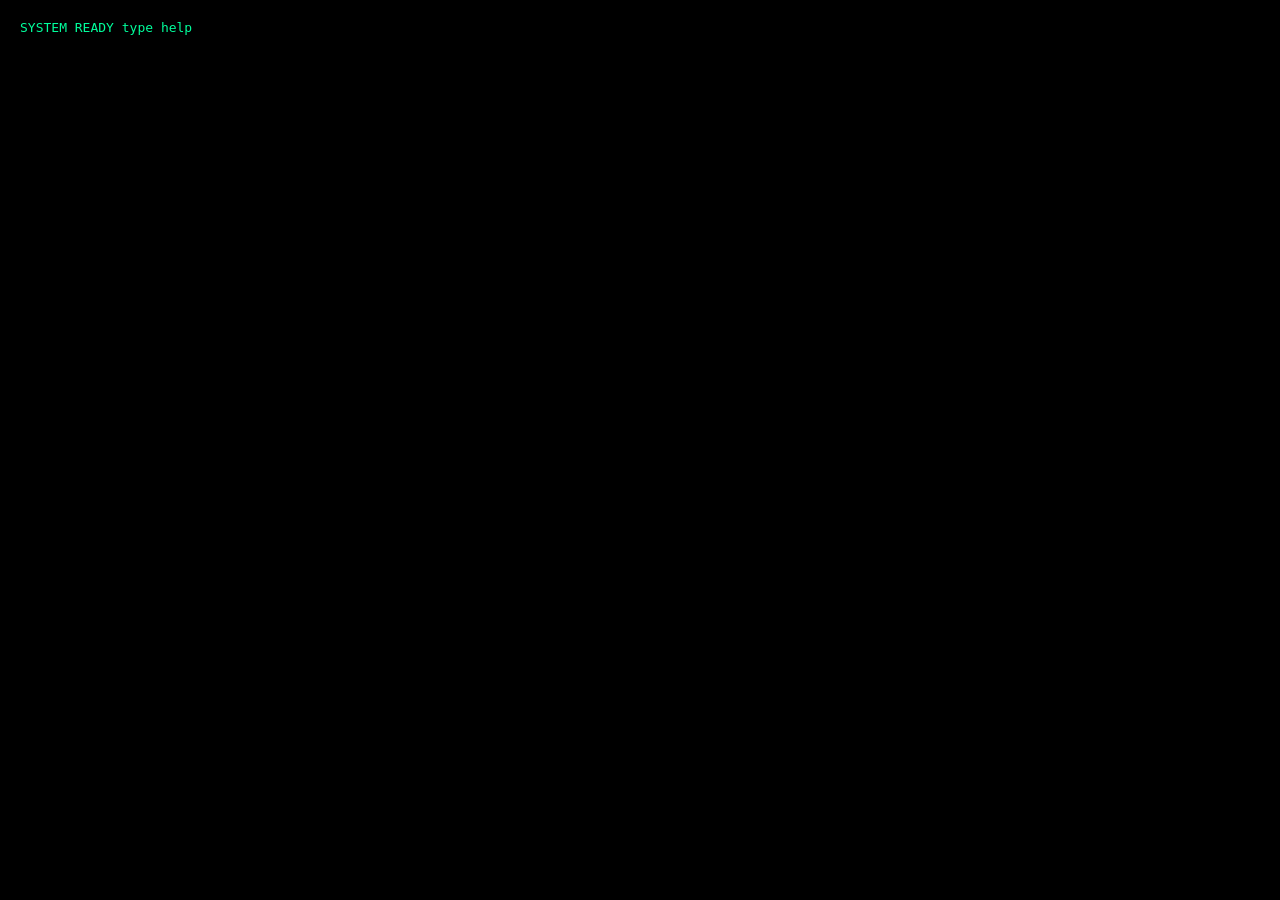
<file: terminal.html>
<!DOCTYPE html>

<html>

<head>

<title>Hacker Terminal</title>

<link rel="stylesheet" href="css/style.css">

</head>

<body class="terminal-body">

<div class="terminal">

<div id="output">

SYSTEM READY  
type help

</div>

<input id="input">

</div>

<script src="js/terminal.js"></script>

</body>

</html>
</file>
<file: css/style.css>
body{

background:#05050a;

color:#c77dff;

font-family:monospace;

margin:0;

}

header{

display:flex;

justify-content:space-between;

padding:20px;

background:#0f0f1a;

}

nav a{

color:#c77dff;

margin:10px;

text-decoration:none;

}

section{

padding:80px;

text-align:center;

}

.terminal-body{

background:black;

color:#00ff9c;

}

.terminal{

padding:20px;

}

#input{

width:100%;

background:black;

color:#00ff9c;

border:none;

}

#chatbot{

position:fixed;

bottom:20px;

right:20px;

width:260px;

background:#111;

border:1px solid purple;

}

#chat-messages{

height:150px;

overflow:auto;

}
</file>
